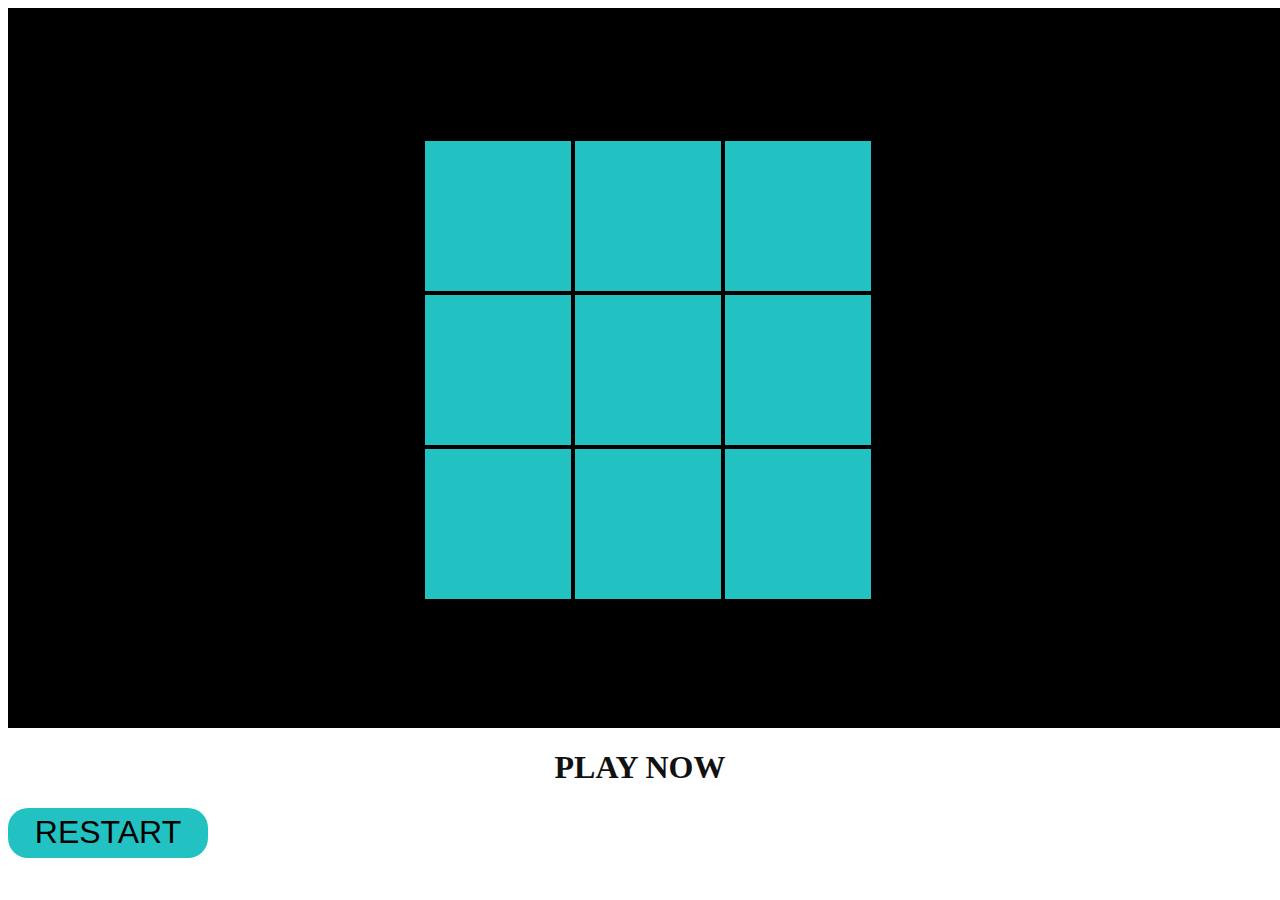
<file: TicTacToe/index.html>
<!DOCTYPE html>
<html lang="en">

<head>
    <meta charset="UTF-8">
    <meta http-equiv="X-UA-Compatible" content="IE=edge">
    <meta name="viewport" content="width=device-width, initial-scale=1.0">
    <title>Document</title>
    <link rel="stylesheet" href="style.css">

</head>

<body>

    <script src="script.js"></script>


</body>

</html>
</file>
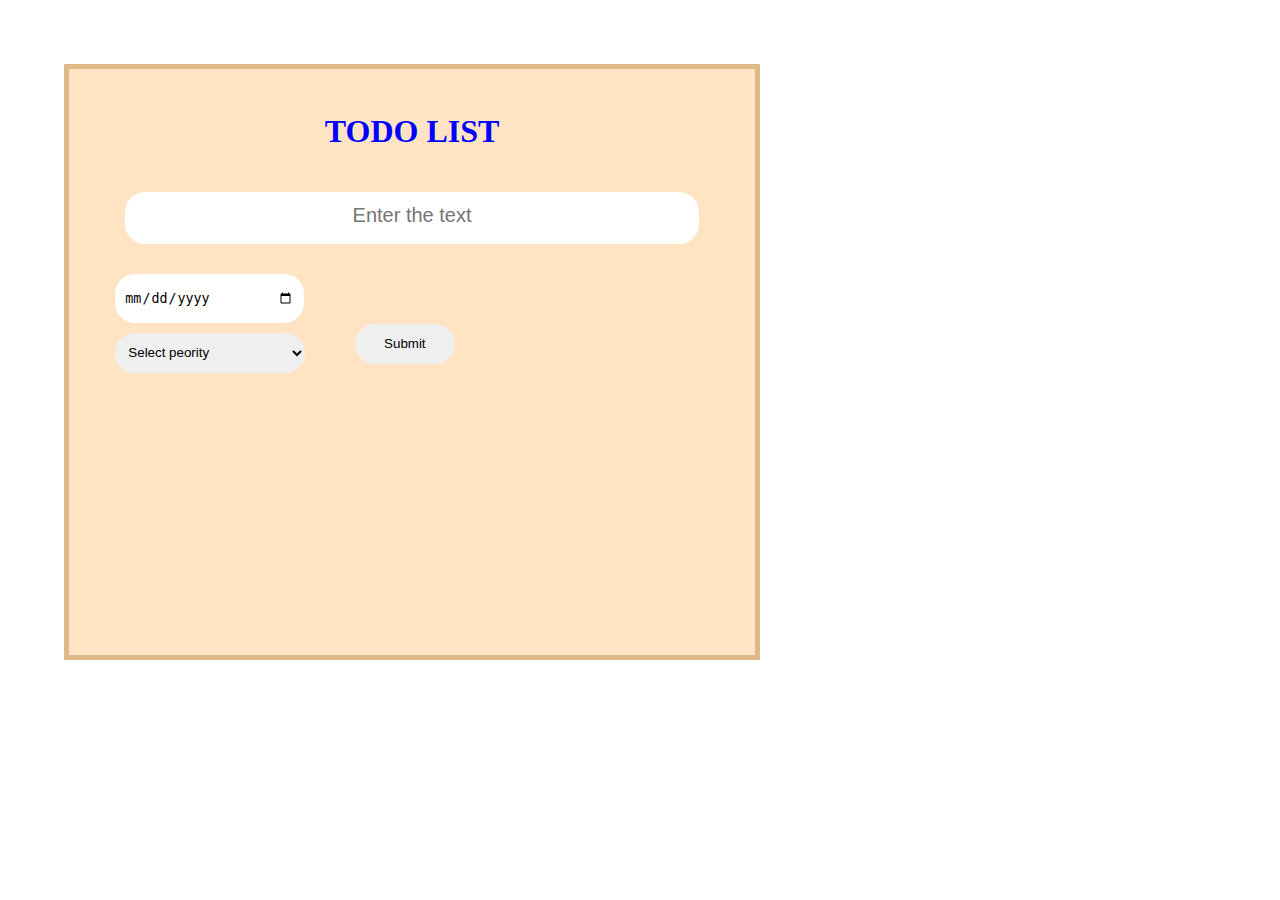
<file: TodoList/index.html>
<!DOCTYPE html>
<html lang="en">

<head>
    <meta charset="UTF-8">
    <meta http - equiv="X-UA-Compatible" content="IE=edge">
    <meta name="viewport" content="width=device-width, initial-scale=1.0">
    <title> todo list </title>
    <link rel="stylesheet" href="style.css">

</head>

<body>
    <div class="main">
        <h1 id="header">TODO LIST</h1>
        <form action="">
            <input type="text" placeholder="Enter the text" id="Input-Text">
            <div class="parent">
                <div class="child">
                    <div class="child1">
                        <input type="date" id="Input-date">
                    </div>
                    <div class="child1">
                        <select id="selected">
                            <option value="" disabled selected>Select peority</option>
                            <option value="High">High</option>
                            <option value="Medium">Medium</option>
                            <option value="Low">Low</option>
                        </select>
                    </div>

                </div>
                <div class="child">
                    <input type="submit" id="btn">

                </div>
            </div>




        </form>
        <ul id="list"></ul>
        <script src="script.js"> </script>

    </div>

</body>

</html>
</file>
<file: TicTacToe/style.css>
.main {
    width: 100vW;
    height: 80vh;
    background-color: black;
    display: flex;
    flex-direction: column;
    align-items: center;
    justify-content: center;
}

.Row {

    width: 450px;
    height: 150px;
    background-color: azure;
    border: 2px solid black;
    display: flex;

}

.Column {
    width: 150px;
    height: 150px;
    background-color: rgb(34, 194, 194);
    border: 2px solid black;
    cursor: pointer;
}

h1 {
    color: rgb(16, 17, 17);
    text-align: center;

}

button {
    background-color: rgb(34, 194, 194);
    width: 200px;
    height: 50px;
    border-radius: 20px;
    border: none;
    font-size: 2em;
    text-align: center;


}

.Box {
    width: 150;
    height: 150;
    background-color: brown;
}
</file>
<file: TodoList/style.css>
body {
    margin: 5%;
    padding: 0%;

}

.main {
    width: 50vw;
    height: 60vh;
    background-color: bisque;
    padding: 2%;
    border: 5px solid burlywood;
    text-align: center;

}


h1 {
    text-align: center;
    color: blue;

}

form {
    display: flex;
    text-align: center;
    flex-direction: column;
    margin: 2%;

}

#Input-Text {
    height: 50px;
    margin: 20px;
    border-radius: 20px;
    border: none;
    text-align: center;
}

.parent {
    display: flex;
}

input::placeholder {
    font-size: 20px;
    text-align: center;

}

#Input-date,
#selected {
    width: 170px;
    height: 30px;
    border-radius: 20px;
    border: none;
    padding: 5%;
}

#selected {
    height: 40px;
    width: 190px;

}



input:focus {
    color: rgb(96, 60, 12);
    font-size: 10px;
    text-transform: uppercase;
}

.child1 {

    margin: 10px;
    text-align: start;
}

.child {
    text-align: center;

}

#btn {
    width: 100px;
    height: 40px;
    border-radius: 20px;
    border: none;
    margin-top: 60px;
    margin-left: 40px;

}

li {
    text-align: start;


}
</file>
